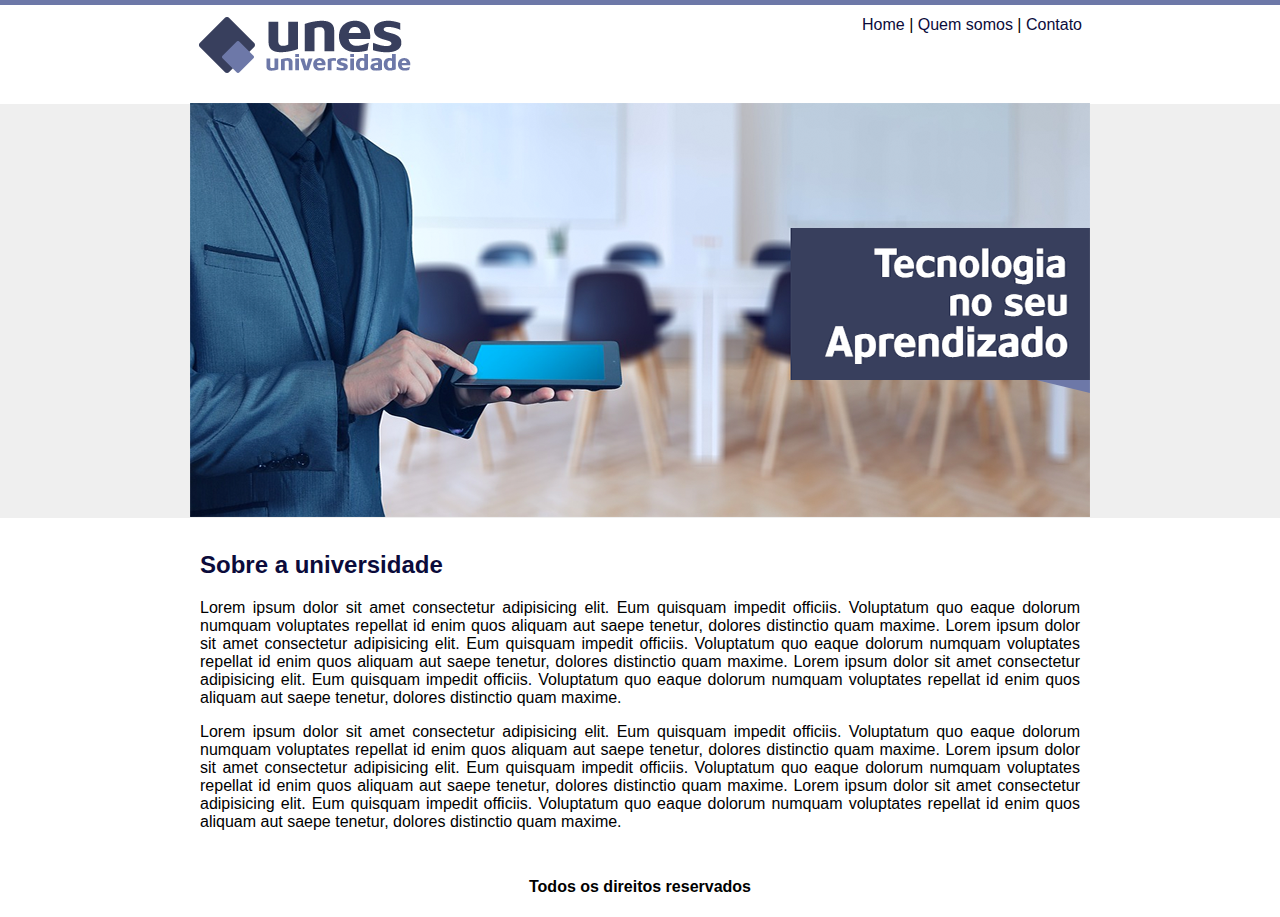
<file: unes/index.html>
<!DOCTYPE html>
<html lang="pt-br">
  <head>
    <meta charset="UTF-8" />
    <meta name="viewport" content="width=device-width, initial-scale=1.0" />
    <link rel="stylesheet" href="estilo.css" />
    <link
      rel="shortcut icon"
      href="imagens/brazil-flag.ico"
      type="image/x-icon"
    />
    <title>UNES - Página principal</title>
  </head>
  <body id="fundo1">
    <div id="principal">
      <div id="logo">
        <img src="imagens/logo.png" alt="logo-unes" />
      </div>

      <div id="menu">
        <a href="index.html">Home</a> |
        <a href="quem-somos.html">Quem somos</a> |
        <a href="contato.html">Contato</a>
      </div>

      <div>
        <img src="imagens/capa.png" alt="capa" />
      </div>

      <div id="conteudo">
        <h2>Sobre a universidade</h2>
        <p>
          Lorem ipsum dolor sit amet consectetur adipisicing elit. Eum quisquam
          impedit officiis. Voluptatum quo eaque dolorum numquam voluptates
          repellat id enim quos aliquam aut saepe tenetur, dolores distinctio
          quam maxime. Lorem ipsum dolor sit amet consectetur adipisicing elit.
          Eum quisquam impedit officiis. Voluptatum quo eaque dolorum numquam
          voluptates repellat id enim quos aliquam aut saepe tenetur, dolores
          distinctio quam maxime. Lorem ipsum dolor sit amet consectetur
          adipisicing elit. Eum quisquam impedit officiis. Voluptatum quo eaque
          dolorum numquam voluptates repellat id enim quos aliquam aut saepe
          tenetur, dolores distinctio quam maxime.
        </p>

        <p>
          Lorem ipsum dolor sit amet consectetur adipisicing elit. Eum quisquam
          impedit officiis. Voluptatum quo eaque dolorum numquam voluptates
          repellat id enim quos aliquam aut saepe tenetur, dolores distinctio
          quam maxime. Lorem ipsum dolor sit amet consectetur adipisicing elit.
          Eum quisquam impedit officiis. Voluptatum quo eaque dolorum numquam
          voluptates repellat id enim quos aliquam aut saepe tenetur, dolores
          distinctio quam maxime. Lorem ipsum dolor sit amet consectetur
          adipisicing elit. Eum quisquam impedit officiis. Voluptatum quo eaque
          dolorum numquam voluptates repellat id enim quos aliquam aut saepe
          tenetur, dolores distinctio quam maxime.
        </p>
      </div>

      <div id="rodape">
        <h4>Todos os direitos reservados</h4>
      </div>
    </div>
  </body>
</html>
</file>
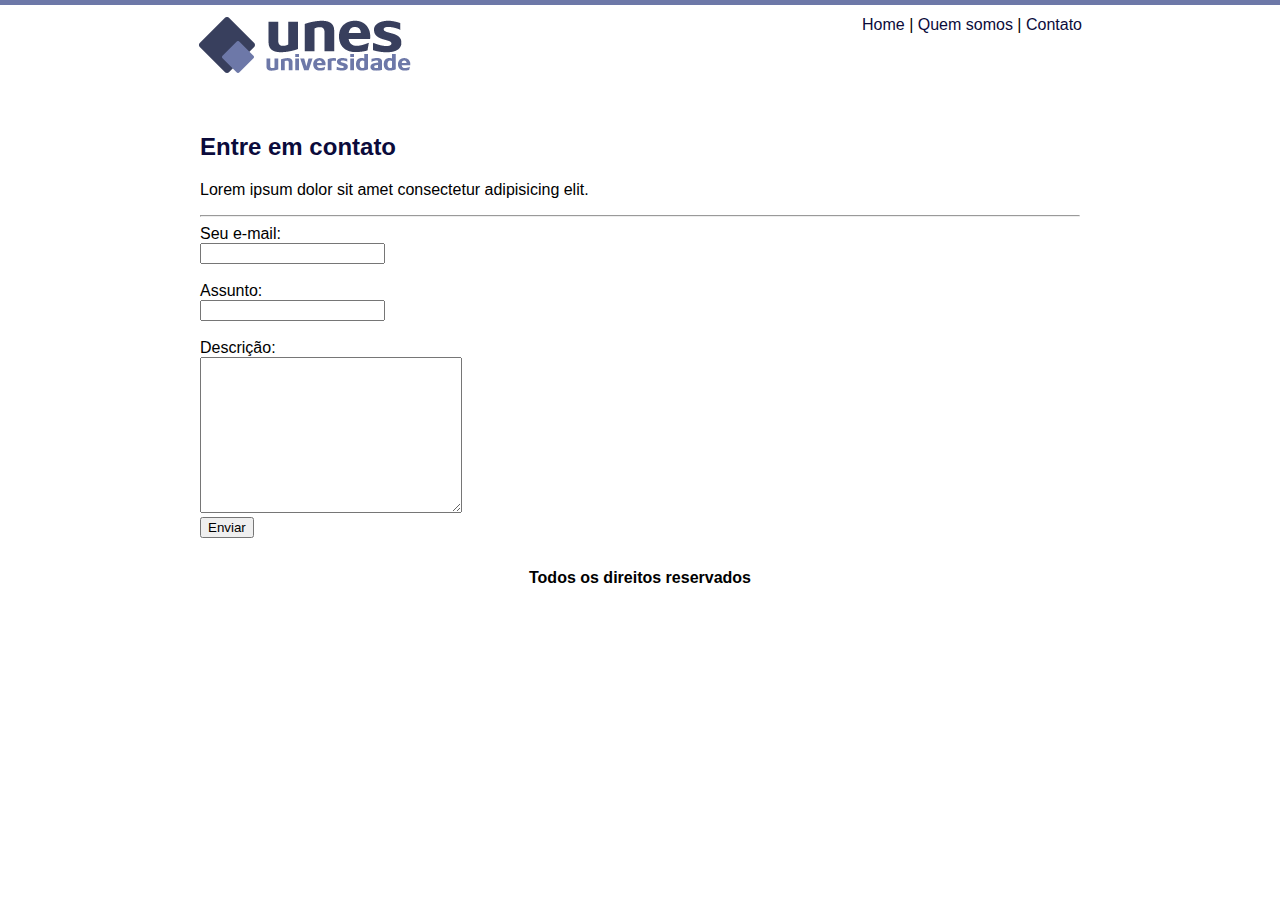
<file: unes/contato.html>
<!DOCTYPE html>
<html lang="pt-br">
  <head>
    <meta charset="UTF-8" />
    <meta name="viewport" content="width=device-width, initial-scale=1.0" />
    <link rel="stylesheet" href="estilo.css" />
    <link
      rel="shortcut icon"
      href="imagens/brazil-flag.ico"
      type="image/x-icon"
    />
    <title>UNES - Contato</title>
  </head>
  <body id="fundo2">
    <div id="principal">
      <div id="logo">
        <img src="imagens/logo.png" alt="logo-unes" />
      </div>

      <div id="menu">
        <a href="index.html">Home</a> |
        <a href="quem-somos.html">Quem somos</a> |
        <a href="contato.html">Contato</a>
      </div>

      <div id="conteudo">
        <h2>Entre em contato</h2>
        <p>Lorem ipsum dolor sit amet consectetur adipisicing elit.</p>

        <hr />

        <form action="php.html">
          Seu e-mail: <br />
          <input type="text" name="email" /> <br /><br />

          Assunto: <br />
          <input type="text" name="assunto" /> <br /><br />

          Descrição: <br />
          <textarea name="descricao" cols="30" rows="10"></textarea><br />

          <input type="submit" value="Enviar" />
        </form>
      </div>

      <div id="rodape">
        <h4>Todos os direitos reservados</h4>
      </div>
    </div>
  </body>
</html>
</file>
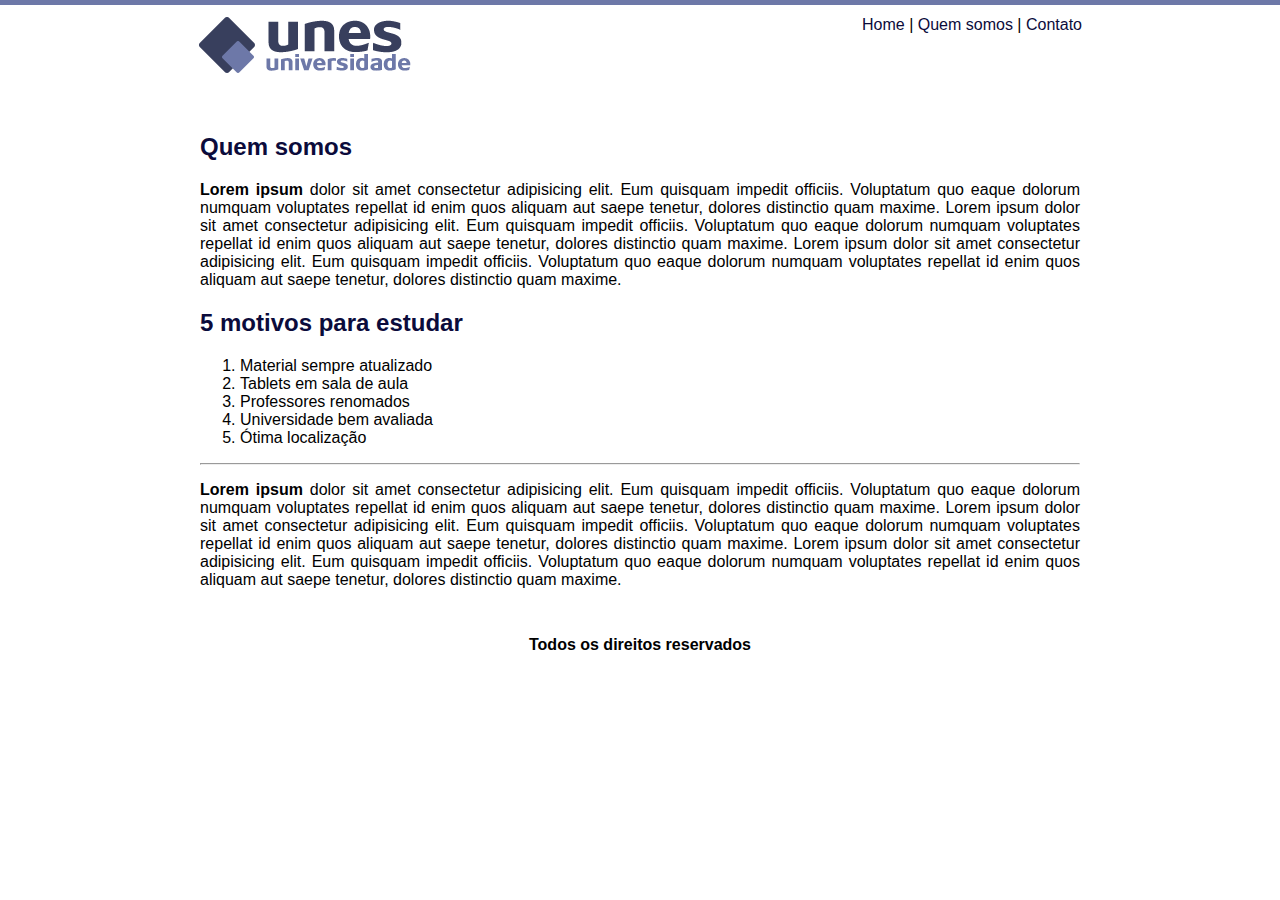
<file: unes/quem-somos.html>
<!DOCTYPE html>
<html lang="pt-br">
  <head>
    <meta charset="UTF-8" />
    <meta name="viewport" content="width=device-width, initial-scale=1.0" />
    <link rel="stylesheet" href="estilo.css" />
    <link
      rel="shortcut icon"
      href="imagens/brazil-flag.ico"
      type="image/x-icon"
    />
    <title>UNES - Quem somos</title>
  </head>
  <body id="fundo2">
    <div id="principal">
      <div id="logo">
        <img src="imagens/logo.png" alt="logo-unes" />
      </div>

      <div id="menu">
        <a href="index.html">Home</a> |
        <a href="quem-somos.html">Quem somos</a> |
        <a href="contato.html">Contato</a>
      </div>

      <div id="conteudo">
        <h2>Quem somos</h2>
        <p>
          <strong>Lorem ipsum</strong> dolor sit amet consectetur adipisicing
          elit. Eum quisquam impedit officiis. Voluptatum quo eaque dolorum
          numquam voluptates repellat id enim quos aliquam aut saepe tenetur,
          dolores distinctio quam maxime. Lorem ipsum dolor sit amet consectetur
          adipisicing elit. Eum quisquam impedit officiis. Voluptatum quo eaque
          dolorum numquam voluptates repellat id enim quos aliquam aut saepe
          tenetur, dolores distinctio quam maxime. Lorem ipsum dolor sit amet
          consectetur adipisicing elit. Eum quisquam impedit officiis.
          Voluptatum quo eaque dolorum numquam voluptates repellat id enim quos
          aliquam aut saepe tenetur, dolores distinctio quam maxime.
        </p>

        <h2>5 motivos para estudar</h2>
        <ol>
          <li>Material sempre atualizado</li>
          <li>Tablets em sala de aula</li>
          <li>Professores renomados</li>
          <li>Universidade bem avaliada</li>
          <li>Ótima localização</li>
        </ol>

        <hr />

        <p>
          <strong>Lorem ipsum</strong> dolor sit amet consectetur adipisicing
          elit. Eum quisquam impedit officiis. Voluptatum quo eaque dolorum
          numquam voluptates repellat id enim quos aliquam aut saepe tenetur,
          dolores distinctio quam maxime. Lorem ipsum dolor sit amet consectetur
          adipisicing elit. Eum quisquam impedit officiis. Voluptatum quo eaque
          dolorum numquam voluptates repellat id enim quos aliquam aut saepe
          tenetur, dolores distinctio quam maxime. Lorem ipsum dolor sit amet
          consectetur adipisicing elit. Eum quisquam impedit officiis.
          Voluptatum quo eaque dolorum numquam voluptates repellat id enim quos
          aliquam aut saepe tenetur, dolores distinctio quam maxime.
        </p>
      </div>

      <div id="rodape">
        <h4>Todos os direitos reservados</h4>
      </div>
    </div>
  </body>
</html>
</file>
<file: unes/estilo.css>
#fundo1 {
  background: #fff url("imagens/fundo.png");
  font: 16px Arial, Helvetica, sans-serif;
}

#fundo2 {
  background: #fff url("imagens/fundo2.png");
  font: 16px Arial, Helvetica, sans-serif;
}

#principal {
  width: 900px;
  margin: 0 auto;
}

#logo {
  float: left;
  height: 79px;
  padding: 8px;
}

#menu {
  float: right;
  padding: 8px;
}

#conteudo {
  clear: both;
  text-align: justify;
  padding: 10px;
}

#rodape {
  text-align: center;
}

h2 {
  font-size: 1.5em;
  font-weight: bold;
  color: #0b0b3b;
}

a {
  text-decoration: none;
  color: #0b0b3b;
}
</file>
